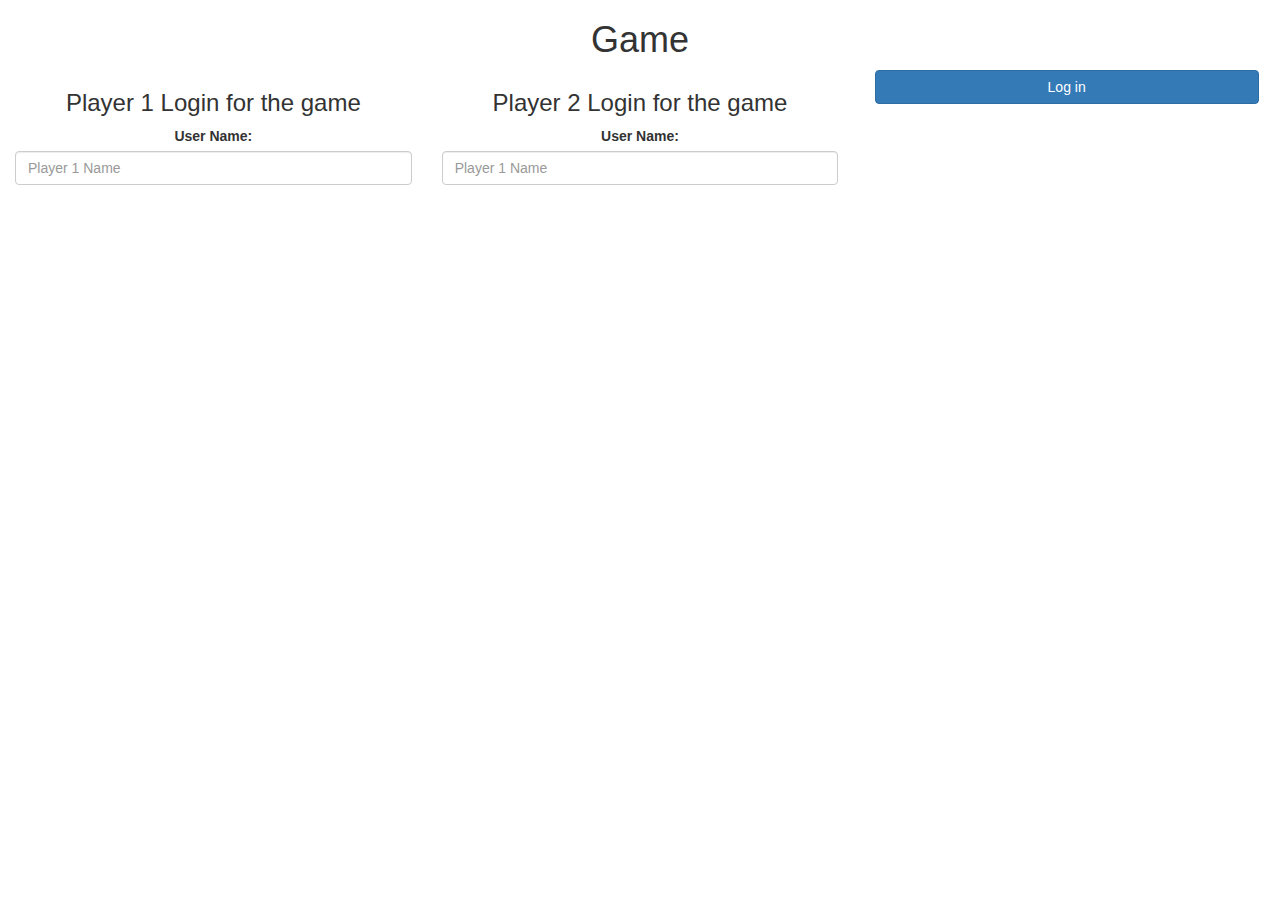
<file: index.html>
<!DOCTYPE html>
<html>
<head>
	<title>The Math Quiz Game!</title>

<meta name="viewport" content="width=device-width, initial-scale=1">
<link rel="stylesheet" href="https://maxcdn.bootstrapcdn.com/bootstrap/3.4.0/css/bootstrap.min.css">
<script src="https://ajax.googleapis.com/ajax/libs/jquery/3.4.1/jquery.min.js"></script>
<script src="https://maxcdn.bootstrapcdn.com/bootstrap/3.4.0/js/bootstrap.min.js"></script>

<link rel="stylesheet" type="text/css" href="quiz_game.css">

<script src="quiz_game_login.js"></script>
</head>
<body>

<center>
    <h1>Game</h1>

    
    <div class="col-lg-4 col-sm-8 col-xs-11 login_div1">
        <h3 >Player 1 Login for the game</h3>
        <label >User Name:</label>
        <input type="text" id="player1_name_input" class="form-control" placeholder="Player 1 Name">
    <br>
</br>
    </div>

    <div class="col-lg-4 col-sm-8 col-xs-11 login_div1">
        <h3 >Player 2 Login for the game</h3>
        <label >User Name:</label>
        <input type="text" id="player2_name_input" class="form-control" placeholder="Player 1 Name">
    <br>
</br>
    </div>

    <button style="width:30%" class="btn btn-primary" onclick="addUser()">Log in</button>
</center>
</body>
</html>
</file>
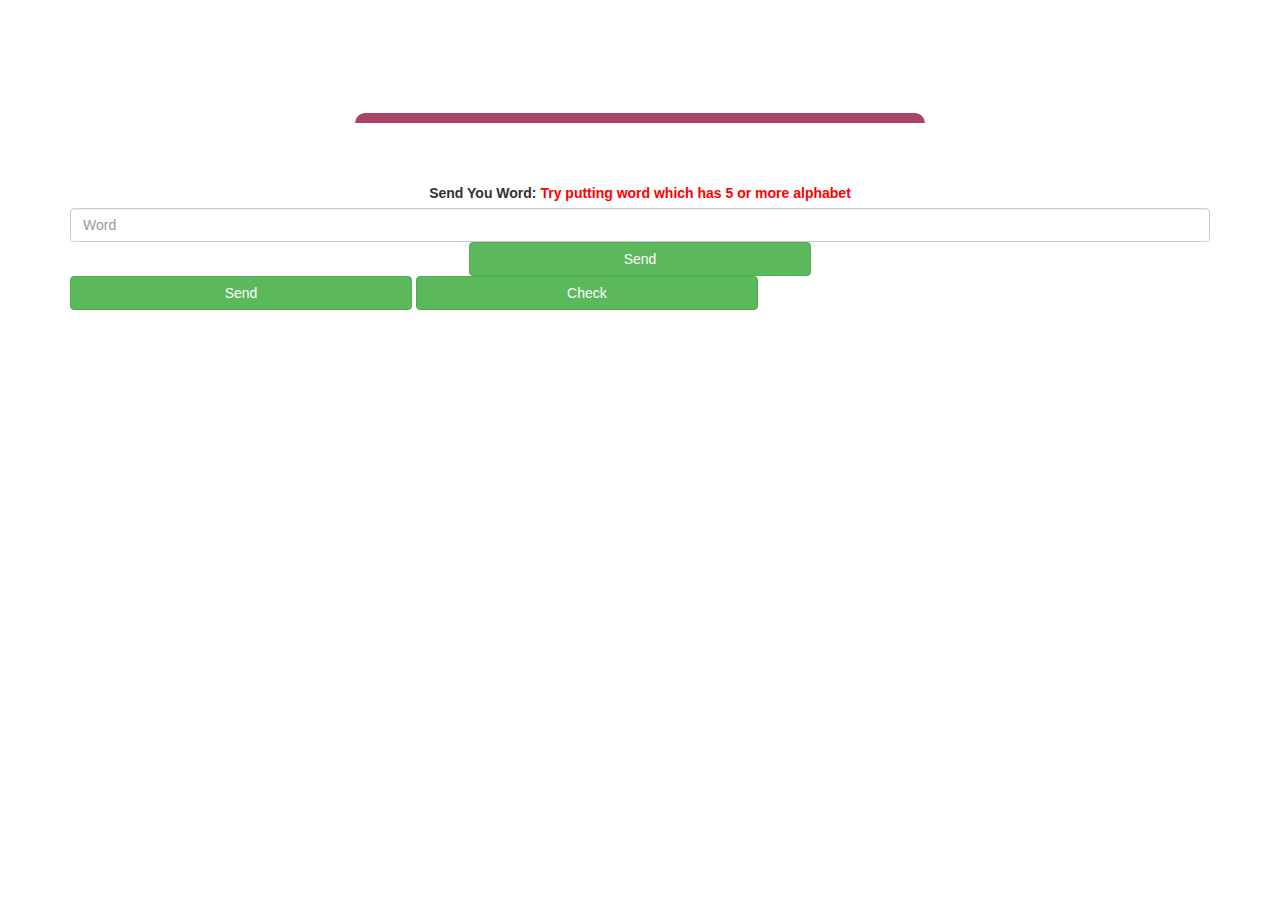
<file: quiz-game_page.html>
<!DOCTYPE html>
<html>
<head>
	<title>The Math Quiz Game</title>

<meta name="viewport" content="width=device-width, initial-scale=1">
<link rel="stylesheet" href="https://maxcdn.bootstrapcdn.com/bootstrap/3.4.0/css/bootstrap.min.css">
<script src="https://ajax.googleapis.com/ajax/libs/jquery/3.4.1/jquery.min.js"></script>
<script src="https://maxcdn.bootstrapcdn.com/bootstrap/3.4.0/js/bootstrap.min.js"></script>

<link rel="stylesheet" type="text/css" href="quiz_game.css">
</head>
<body>
    <h4 id="player1_name"></h4> <span id="player1_score"></span>
    <br>
    <h4 id="player2_name"></h4> <span id="player2_score"></span>

<div class="container">
	<center>
		<h2 style="color: white;">The Math Quiz Game!</h2>
		<h3 id="player_question"></h3>
		<h3 id="player_answer"></h3>
		<div id="output" class="col-lg-6"> </div>
        <br>
		<br>

		<label>Send You Word: <b style="color: red">Try putting word which has 5 or more alphabet</b></label>

		<br>
		<input type="text" id="word" class="form-control" placeholder="Word">
<button onclick="send()" class="btn btn-success" style="width: 30%;">Send</button>
	</center>
	<button onclick="send()" class="btn btn-success" style="width: 30%;">Send</button>
	<button onclick="check()" class="btn btn-success" style="width: 30%;">Check</button>
</div>

<script src="quiz_game_page.js"></script>
</body>
</html>
</file>
<file: quiz_game.css>
#output
{
    background: white;
    border-radius: 10px;
    border-top: 10px solid #aa4465;
    padding: 10px;
    float: none;
    text-align: left;
}
</file>
